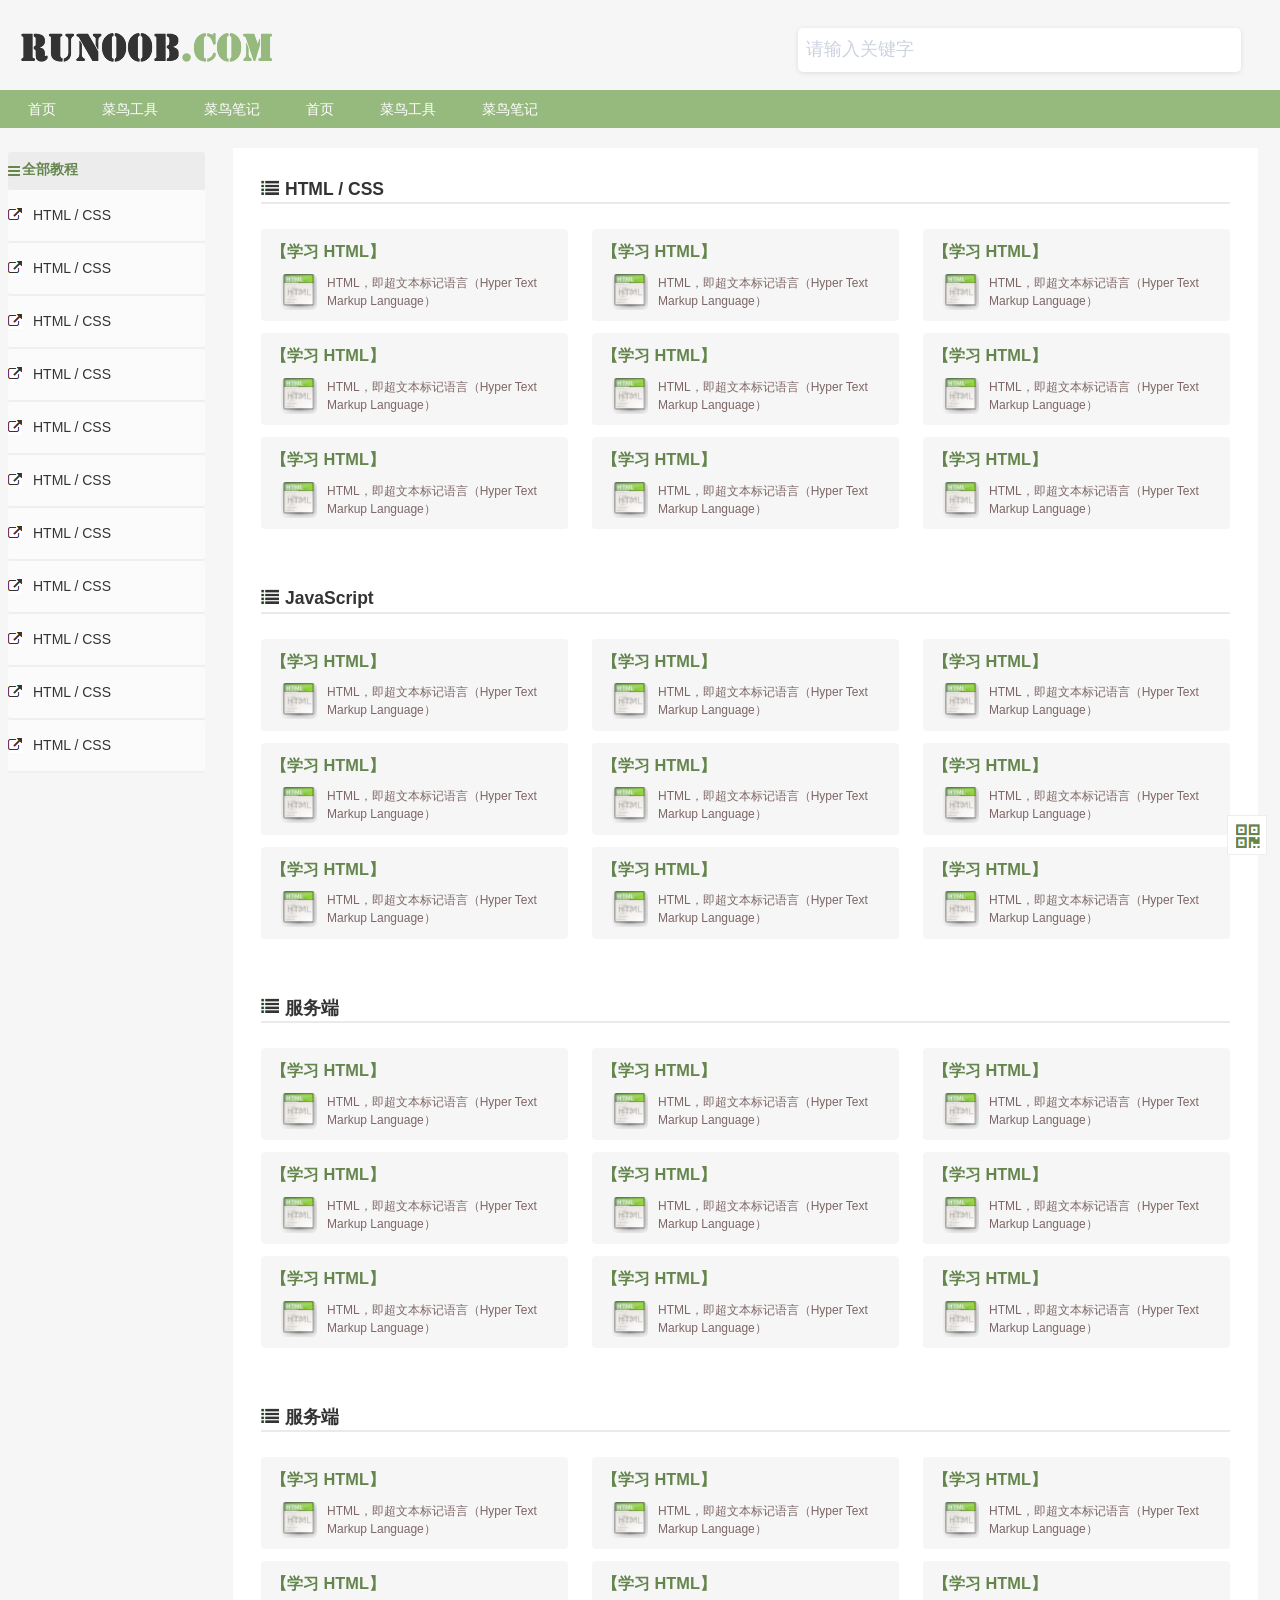
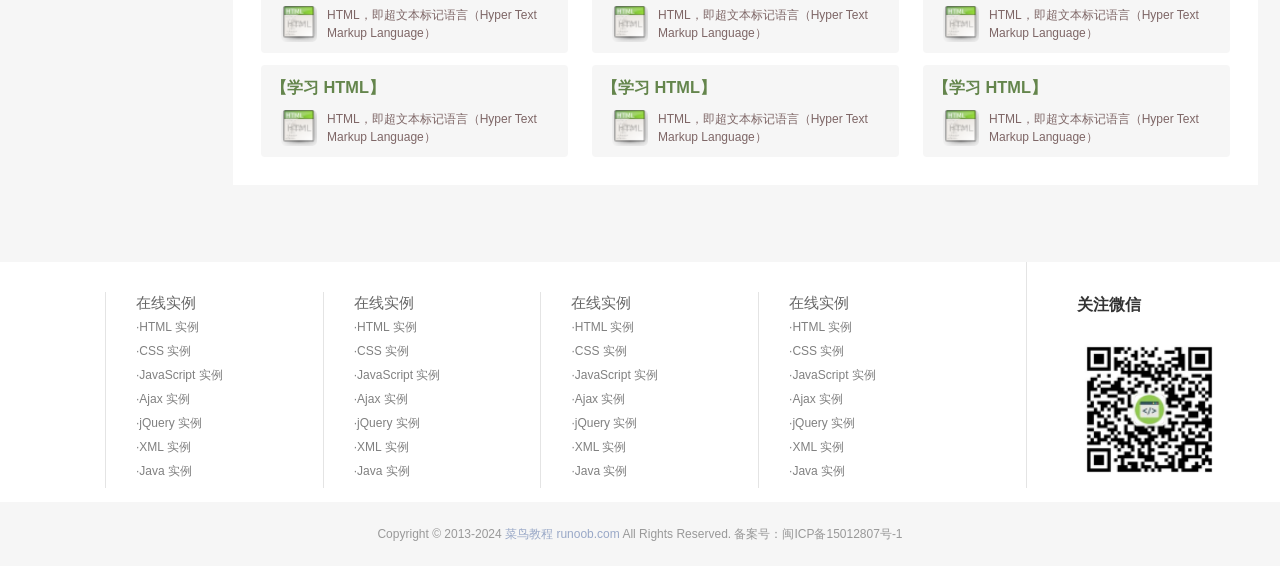
<file: index.html>
<!DOCTYPE html>
<html lang="en">

<head>
  <meta charset="UTF-8">
  <meta name="viewport" content="width=device-width, initial-scale=1.0">
  <title>菜鸟教程</title>
  <link rel="stylesheet" href="./css/base.css">
  <link rel="stylesheet" href="./css/index.css">
</head>

<body>
  <!-- header -->
  <div class="header">
    <div class="wrapper">
      <div class="logo">
        <!-- 套h1是为了增强seo的搜索率 -->
        <h1><a href="">菜鸟教程</a></h1>
      </div>
      <div class="search">
        <input type="text" placeholder="请输入关键字">
      </div>
    </div>
  </div>
  <!-- banner -->
  <div class="banner">
    <div class="wrapper">
      <ul>
        <li><a href="" class="current">首页</a></li>
        <li><a href="">菜鸟工具</a></li>
        <li><a href="">菜鸟笔记</a></li>
        <li><a href="">首页</a></li>
        <li><a href="">菜鸟工具</a></li>
        <li><a href="">菜鸟笔记</a></li>
      </ul>
    </div>
  </div>
  <!-- main -->

  <div class="main">
    <div class="wrapper">
      <div class="left">
        <div class="heading">
          <h3>全部教程</h3>
        </div>
        <ul>
          <li><a href="">HTML / CSS</a></li>
          <li><a href="">HTML / CSS</a></li>
          <li><a href="">HTML / CSS</a></li>
          <li><a href="">HTML / CSS</a></li>
          <li><a href="">HTML / CSS</a></li>
          <li><a href="">HTML / CSS</a></li>
          <li><a href="">HTML / CSS</a></li>
          <li><a href="">HTML / CSS</a></li>
          <li><a href="">HTML / CSS</a></li>
          <li><a href="">HTML / CSS</a></li>
          <li><a href="">HTML / CSS</a></li>
        </ul>
      </div>
      <div class="right">
        <!-- html -->
        <div class="item">
          <div class="title">
            <h3>HTML / CSS</h3>
          </div>
          <div class="content">
            <ul>
              <li>
                <a href="">
                  <h3>【学习 HTML】</h3>
                  <div class="main">
                    <div class="pic"><img src="./img/html01.png" alt=""></div>
                    <div class="test"><p>HTML，即超文本标记语言（Hyper Text Markup Language）</p></div>
  
                  </div>
  
                </a>
              </li>
              <li>
                <a href="">
                  <h3>【学习 HTML】</h3>
                  <div class="main">
                    <div class="pic"><img src="./img/html01.png" alt=""></div>
                    <div class="test"><p>HTML，即超文本标记语言（Hyper Text Markup Language）</p></div>
  
                  </div>
  
                </a>
              </li>
  
              <li>
                <a href="">
                  <h3>【学习 HTML】</h3>
                  <div class="main">
                    <div class="pic"><img src="./img/html01.png" alt=""></div>
                    <div class="test"><p>HTML，即超文本标记语言（Hyper Text Markup Language）</p></div>
  
                  </div>
  
                </a>
              </li>
              <li>
                <a href="">
                  <h3>【学习 HTML】</h3>
                  <div class="main">
                    <div class="pic"><img src="./img/html01.png" alt=""></div>
                    <div class="test"><p>HTML，即超文本标记语言（Hyper Text Markup Language）</p></div>
  
                  </div>
  
                </a>
              </li>
              <li>
                <a href="">
                  <h3>【学习 HTML】</h3>
                  <div class="main">
                    <div class="pic"><img src="./img/html01.png" alt=""></div>
                    <div class="test"><p>HTML，即超文本标记语言（Hyper Text Markup Language）</p></div>
  
                  </div>
  
                </a>
              </li>
              <li>
                <a href="">
                  <h3>【学习 HTML】</h3>
                  <div class="main">
                    <div class="pic"><img src="./img/html01.png" alt=""></div>
                    <div class="test"><p>HTML，即超文本标记语言（Hyper Text Markup Language）</p></div>
  
                  </div>
  
                </a>
              </li>
              <li>
                <a href="">
                  <h3>【学习 HTML】</h3>
                  <div class="main">
                    <div class="pic"><img src="./img/html01.png" alt=""></div>
                    <div class="test"><p>HTML，即超文本标记语言（Hyper Text Markup Language）</p></div>
  
                  </div>
  
                </a>
              </li>
              <li>
                <a href="">
                  <h3>【学习 HTML】</h3>
                  <div class="main">
                    <div class="pic"><img src="./img/html01.png" alt=""></div>
                    <div class="test"><p>HTML，即超文本标记语言（Hyper Text Markup Language）</p></div>
  
                  </div>
  
                </a>
              </li>
              <li>
                <a href="">
                  <h3>【学习 HTML】</h3>
                  <div class="main">
                    <div class="pic"><img src="./img/html01.png" alt=""></div>
                    <div class="test"><p>HTML，即超文本标记语言（Hyper Text Markup Language）</p></div>
  
                  </div>
  
                </a>
              </li>
            </ul>
          </div>
        </div>
        <!-- JavaScript -->
        <div class="item">
          <div class="title">
            <h3>JavaScript</h3>
          </div>
          <div class="content">
            <ul>
              <li>
                <a href="">
                  <h3>【学习 HTML】</h3>
                  <div class="main">
                    <div class="pic"><img src="./img/html01.png" alt=""></div>
                    <div class="test"><p>HTML，即超文本标记语言（Hyper Text Markup Language）</p></div>
  
                  </div>
  
                </a>
              </li>
              <li>
                <a href="">
                  <h3>【学习 HTML】</h3>
                  <div class="main">
                    <div class="pic"><img src="./img/html01.png" alt=""></div>
                    <div class="test"><p>HTML，即超文本标记语言（Hyper Text Markup Language）</p></div>
  
                  </div>
  
                </a>
              </li>
  
              <li>
                <a href="">
                  <h3>【学习 HTML】</h3>
                  <div class="main">
                    <div class="pic"><img src="./img/html01.png" alt=""></div>
                    <div class="test"><p>HTML，即超文本标记语言（Hyper Text Markup Language）</p></div>
  
                  </div>
  
                </a>
              </li>
              <li>
                <a href="">
                  <h3>【学习 HTML】</h3>
                  <div class="main">
                    <div class="pic"><img src="./img/html01.png" alt=""></div>
                    <div class="test"><p>HTML，即超文本标记语言（Hyper Text Markup Language）</p></div>
  
                  </div>
  
                </a>
              </li>
              <li>
                <a href="">
                  <h3>【学习 HTML】</h3>
                  <div class="main">
                    <div class="pic"><img src="./img/html01.png" alt=""></div>
                    <div class="test"><p>HTML，即超文本标记语言（Hyper Text Markup Language）</p></div>
  
                  </div>
  
                </a>
              </li>
              <li>
                <a href="">
                  <h3>【学习 HTML】</h3>
                  <div class="main">
                    <div class="pic"><img src="./img/html01.png" alt=""></div>
                    <div class="test"><p>HTML，即超文本标记语言（Hyper Text Markup Language）</p></div>
  
                  </div>
  
                </a>
              </li>
              <li>
                <a href="">
                  <h3>【学习 HTML】</h3>
                  <div class="main">
                    <div class="pic"><img src="./img/html01.png" alt=""></div>
                    <div class="test"><p>HTML，即超文本标记语言（Hyper Text Markup Language）</p></div>
  
                  </div>
  
                </a>
              </li>
              <li>
                <a href="">
                  <h3>【学习 HTML】</h3>
                  <div class="main">
                    <div class="pic"><img src="./img/html01.png" alt=""></div>
                    <div class="test"><p>HTML，即超文本标记语言（Hyper Text Markup Language）</p></div>
  
                  </div>
  
                </a>
              </li>
              <li>
                <a href="">
                  <h3>【学习 HTML】</h3>
                  <div class="main">
                    <div class="pic"><img src="./img/html01.png" alt=""></div>
                    <div class="test"><p>HTML，即超文本标记语言（Hyper Text Markup Language）</p></div>
  
                  </div>
  
                </a>
              </li>
            </ul>
          </div>
        </div>
<!--  服务端 -->
        <div class="item">
          <div class="title">
            <h3> 服务端</h3>
          </div>
          <div class="content">
            <ul>
              <li>
                <a href="">
                  <h3>【学习 HTML】</h3>
                  <div class="main">
                    <div class="pic"><img src="./img/html01.png" alt=""></div>
                    <div class="test"><p>HTML，即超文本标记语言（Hyper Text Markup Language）</p></div>
  
                  </div>
  
                </a>
              </li>
              <li>
                <a href="">
                  <h3>【学习 HTML】</h3>
                  <div class="main">
                    <div class="pic"><img src="./img/html01.png" alt=""></div>
                    <div class="test"><p>HTML，即超文本标记语言（Hyper Text Markup Language）</p></div>
  
                  </div>
  
                </a>
              </li>
  
              <li>
                <a href="">
                  <h3>【学习 HTML】</h3>
                  <div class="main">
                    <div class="pic"><img src="./img/html01.png" alt=""></div>
                    <div class="test"><p>HTML，即超文本标记语言（Hyper Text Markup Language）</p></div>
  
                  </div>
  
                </a>
              </li>
              <li>
                <a href="">
                  <h3>【学习 HTML】</h3>
                  <div class="main">
                    <div class="pic"><img src="./img/html01.png" alt=""></div>
                    <div class="test"><p>HTML，即超文本标记语言（Hyper Text Markup Language）</p></div>
  
                  </div>
  
                </a>
              </li>
              <li>
                <a href="">
                  <h3>【学习 HTML】</h3>
                  <div class="main">
                    <div class="pic"><img src="./img/html01.png" alt=""></div>
                    <div class="test"><p>HTML，即超文本标记语言（Hyper Text Markup Language）</p></div>
  
                  </div>
  
                </a>
              </li>
              <li>
                <a href="">
                  <h3>【学习 HTML】</h3>
                  <div class="main">
                    <div class="pic"><img src="./img/html01.png" alt=""></div>
                    <div class="test"><p>HTML，即超文本标记语言（Hyper Text Markup Language）</p></div>
  
                  </div>
  
                </a>
              </li>
              <li>
                <a href="">
                  <h3>【学习 HTML】</h3>
                  <div class="main">
                    <div class="pic"><img src="./img/html01.png" alt=""></div>
                    <div class="test"><p>HTML，即超文本标记语言（Hyper Text Markup Language）</p></div>
  
                  </div>
  
                </a>
              </li>
              <li>
                <a href="">
                  <h3>【学习 HTML】</h3>
                  <div class="main">
                    <div class="pic"><img src="./img/html01.png" alt=""></div>
                    <div class="test"><p>HTML，即超文本标记语言（Hyper Text Markup Language）</p></div>
  
                  </div>
  
                </a>
              </li>
              <li>
                <a href="">
                  <h3>【学习 HTML】</h3>
                  <div class="main">
                    <div class="pic"><img src="./img/html01.png" alt=""></div>
                    <div class="test"><p>HTML，即超文本标记语言（Hyper Text Markup Language）</p></div>
  
                  </div>
  
                </a>
              </li>
            </ul>
          </div>
        </div>
        <!-- 数据库 -->
        <div class="item">
          <div class="title">
            <h3> 服务端</h3>
          </div>
          <div class="content">
            <ul>
              <li>
                <a href="">
                  <h3>【学习 HTML】</h3>
                  <div class="main">
                    <div class="pic"><img src="./img/html01.png" alt=""></div>
                    <div class="test"><p>HTML，即超文本标记语言（Hyper Text Markup Language）</p></div>
  
                  </div>
  
                </a>
              </li>
              <li>
                <a href="">
                  <h3>【学习 HTML】</h3>
                  <div class="main">
                    <div class="pic"><img src="./img/html01.png" alt=""></div>
                    <div class="test"><p>HTML，即超文本标记语言（Hyper Text Markup Language）</p></div>
  
                  </div>
  
                </a>
              </li>
  
              <li>
                <a href="">
                  <h3>【学习 HTML】</h3>
                  <div class="main">
                    <div class="pic"><img src="./img/html01.png" alt=""></div>
                    <div class="test"><p>HTML，即超文本标记语言（Hyper Text Markup Language）</p></div>
  
                  </div>
  
                </a>
              </li>
              <li>
                <a href="">
                  <h3>【学习 HTML】</h3>
                  <div class="main">
                    <div class="pic"><img src="./img/html01.png" alt=""></div>
                    <div class="test"><p>HTML，即超文本标记语言（Hyper Text Markup Language）</p></div>
  
                  </div>
  
                </a>
              </li>
              <li>
                <a href="">
                  <h3>【学习 HTML】</h3>
                  <div class="main">
                    <div class="pic"><img src="./img/html01.png" alt=""></div>
                    <div class="test"><p>HTML，即超文本标记语言（Hyper Text Markup Language）</p></div>
  
                  </div>
  
                </a>
              </li>
              <li>
                <a href="">
                  <h3>【学习 HTML】</h3>
                  <div class="main">
                    <div class="pic"><img src="./img/html01.png" alt=""></div>
                    <div class="test"><p>HTML，即超文本标记语言（Hyper Text Markup Language）</p></div>
  
                  </div>
  
                </a>
              </li>
              <li>
                <a href="">
                  <h3>【学习 HTML】</h3>
                  <div class="main">
                    <div class="pic"><img src="./img/html01.png" alt=""></div>
                    <div class="test"><p>HTML，即超文本标记语言（Hyper Text Markup Language）</p></div>
  
                  </div>
  
                </a>
              </li>
              <li>
                <a href="">
                  <h3>【学习 HTML】</h3>
                  <div class="main">
                    <div class="pic"><img src="./img/html01.png" alt=""></div>
                    <div class="test"><p>HTML，即超文本标记语言（Hyper Text Markup Language）</p></div>
  
                  </div>
  
                </a>
              </li>
              <li>
                <a href="">
                  <h3>【学习 HTML】</h3>
                  <div class="main">
                    <div class="pic"><img src="./img/html01.png" alt=""></div>
                    <div class="test"><p>HTML，即超文本标记语言（Hyper Text Markup Language）</p></div>
  
                  </div>
  
                </a>
              </li>
            </ul>
          </div>
        </div>
      </div>
     
    </div>
  </div>

  <!-- footer -->
<div class="footer">
  <div class="wrapper">
    <div class="left">
      <dl>
        <dt>在线实例 </dt>
        <dd><a href="#">·HTML 实例 </a></dd>
        <dd><a href="#">·CSS 实例 </a></dd>
        <dd><a href="#">·JavaScript 实例 </a></dd>
        <dd><a href="#">·Ajax 实例 </a></dd>
        <dd><a href="#"> ·jQuery 实例 </a></dd>
        <dd><a href="#">·XML 实例  </a></dd>
        <dd><a href="#"> ·Java 实例  </a></dd>
      </dl>

      <dl>
        <dt>在线实例 </dt>
        <dd><a href="#">·HTML 实例 </a></dd>
        <dd><a href="#">·CSS 实例 </a></dd>
        <dd><a href="#">·JavaScript 实例 </a></dd>
        <dd><a href="#">·Ajax 实例 </a></dd>
        <dd><a href="#"> ·jQuery 实例 </a></dd>
        <dd><a href="#">·XML 实例  </a></dd>
        <dd><a href="#"> ·Java 实例  </a></dd>
      </dl>

      <dl>
        <dt>在线实例 </dt>
        <dd><a href="#">·HTML 实例 </a></dd>
        <dd><a href="#">·CSS 实例 </a></dd>
        <dd><a href="#">·JavaScript 实例 </a></dd>
        <dd><a href="#">·Ajax 实例 </a></dd>
        <dd><a href="#"> ·jQuery 实例 </a></dd>
        <dd><a href="#">·XML 实例  </a></dd>
        <dd><a href="#"> ·Java 实例  </a></dd>
      </dl>
      <dl>
        <dt>在线实例 </dt>
        <dd><a href="#">·HTML 实例 </a></dd>
        <dd><a href="#">·CSS 实例 </a></dd>
        <dd><a href="#">·JavaScript 实例 </a></dd>
        <dd><a href="#">·Ajax 实例 </a></dd>
        <dd><a href="#"> ·jQuery 实例 </a></dd>
        <dd><a href="#">·XML 实例  </a></dd>
        <dd><a href="#"> ·Java 实例  </a></dd>
      </dl>
    </div>
    <div class="right">
      <h3>关注微信</h3>
      <img src="./img/二维码.png" alt="">
    </div>
  </div>
</div>


  <!-- remark -->

  <div class="remark">
    <p>Copyright © 2013-2024 <a href="">菜鸟教程</a>  <a href="">runoob.com</a> All Rights Reserved. 备案号：闽ICP备15012807号-1</p>
  </div>


  <!-- 二维码 -->
   <div class="QRcode">
    <img src="./img/QRcode.png" alt="">
   </div>
</body>

</html>
</file>
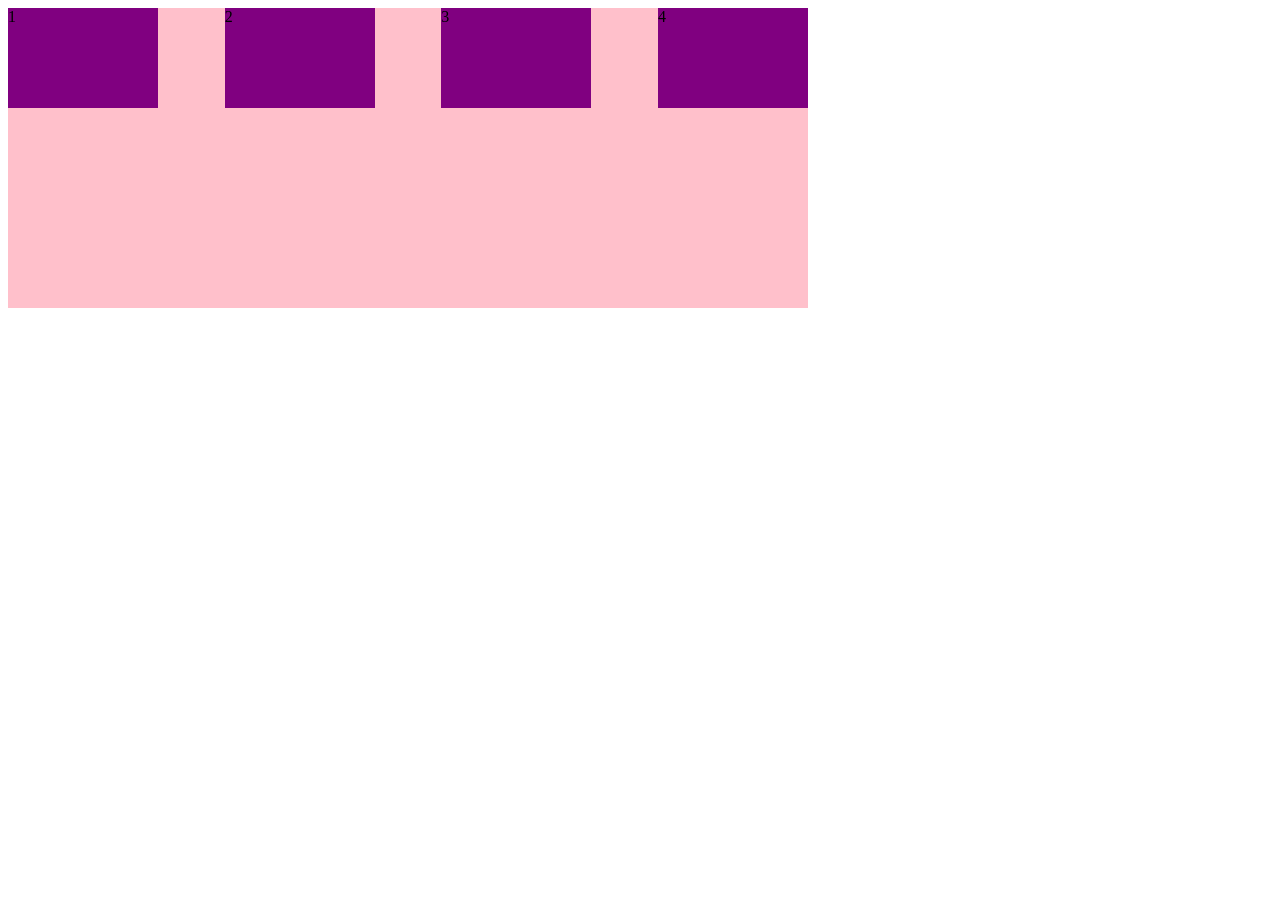
<file: Mycode/flex布局/01-justify-content属性.html>
<!DOCTYPE html>
<html lang="zh-CN">

<head>
  <meta charset="UTF-8">
  <meta http-equiv="X-UA-Compatible" content="IE=edge">
  <meta name="viewport" content="width=device-width, initial-scale=1.0">
  <title>Document</title>
  <style>
    div {
      display: flex;
      width: 800px;
      height: 300px;
      background-color: pink;
      /* 默认的主轴是 x 轴 row */
      flex-direction: row;
      /* justify-content: 是设置主轴上子元素的排列方式 */
      /* justify-content: flex-start;    从头部开始 */
      /* justify-content: flex-end; */
      /* 让我们子元素居中对齐 */
      /* justify-content: center; */
      /* 平分剩余空间 */
      /* justify-content: space-around; */
      /* 先两边贴边， 在分配剩余的空间 */
      justify-content: space-between;
    }

    div span {
      width: 150px;
      height: 100px;
      background-color: purple;
    }
  </style>
</head>

<body>
  <div>
    <span>1</span>
    <span>2</span>
    <span>3</span>
    <span>4</span>
  </div>
</body>

</html>
</file>
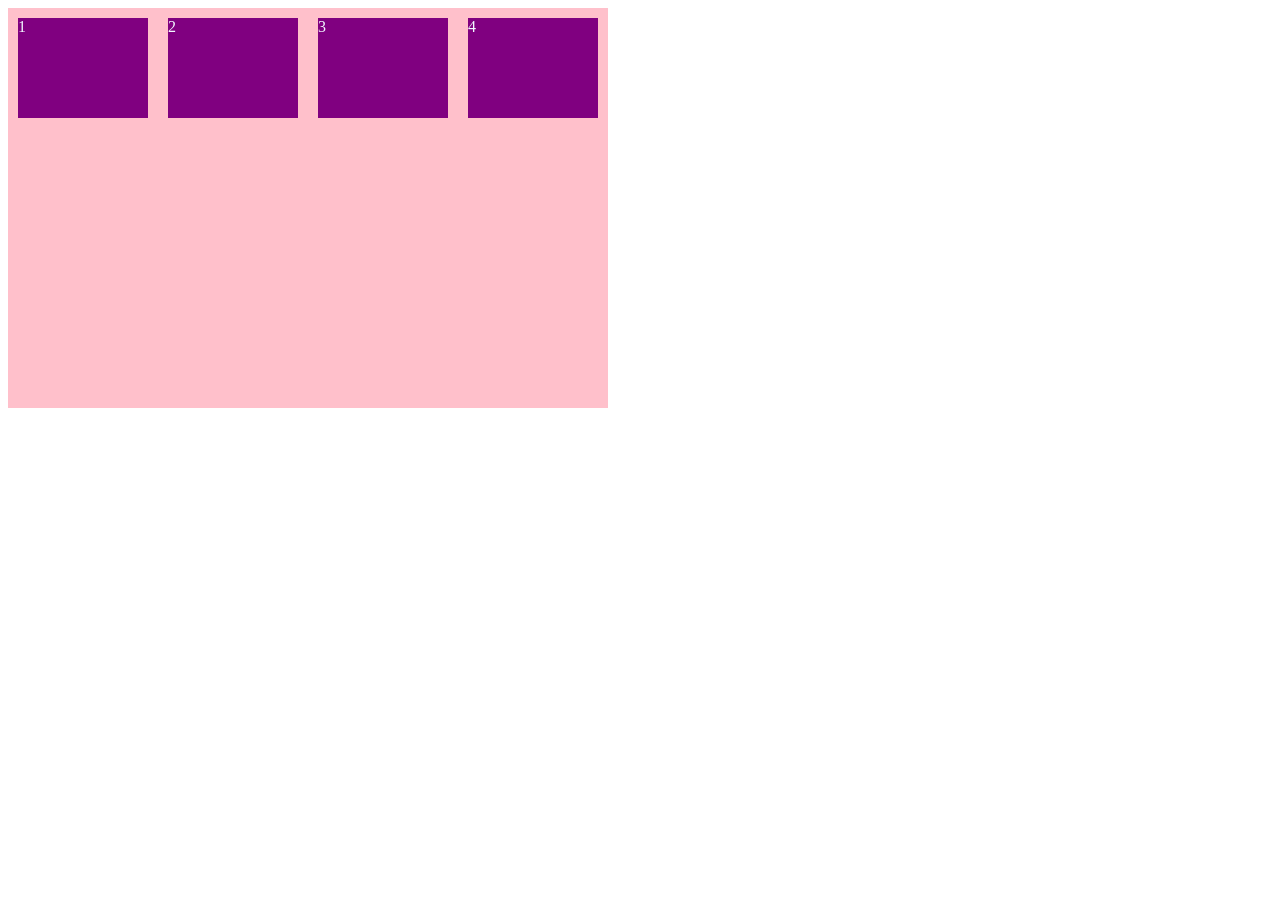
<file: Mycode/flex布局/02-flex-wrap属性.html>
<!DOCTYPE html>
<html lang="zh-CN">

<head>
  <meta charset="UTF-8">
  <meta http-equiv="X-UA-Compatible" content="IE=edge">
  <meta name="viewport" content="width=device-width, initial-scale=1.0">
  <title>Document</title>
  <style>
    div {
      /* flex默认子元素不换行，如果放不开，会缩小子元素的宽度，放到父元素里面 */
      /* flex-wrap另起一行来显示 */
      display: flex;
      width: 600px;
      height: 400px;
      background-color: pink;
    }

    div span {
      width: 150px;
      height: 100px;
      background-color: purple;
      color: aliceblue;
      margin: 10px;
    }
  </style>
</head>

<body>
  <div>
    <span>1</span>
    <span>2</span>
    <span>3</span>
    <span>4</span>
  </div>
</body>

</html>
</file>
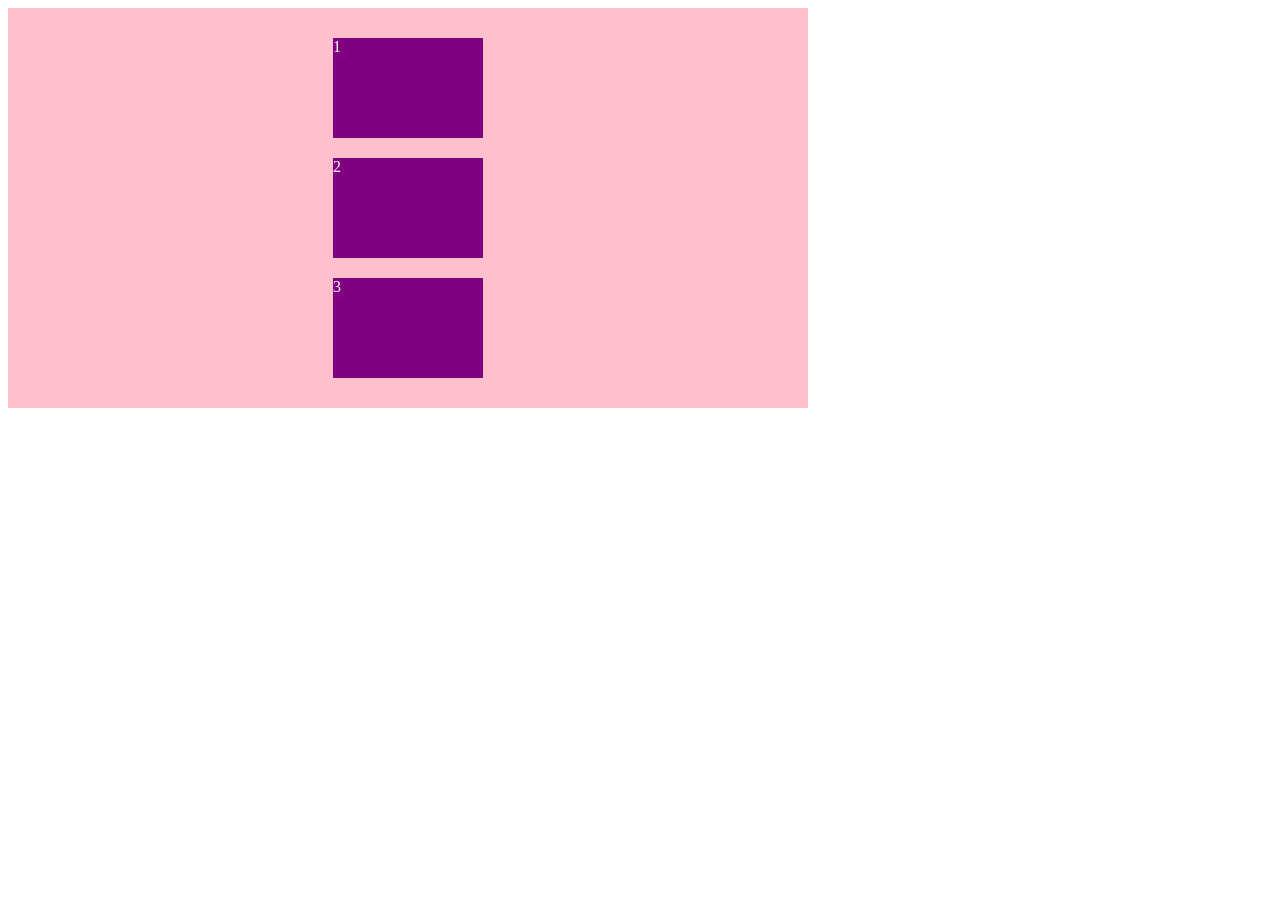
<file: Mycode/flex布局/03-align-items.html>
<!DOCTYPE html>
<html lang="zh-CN">

<head>
  <meta charset="UTF-8">
  <meta http-equiv="X-UA-Compatible" content="IE=edge">
  <meta name="viewport" content="width=device-width, initial-scale=1.0">
  <title>Document</title>
  <style>
    div {
      /* align-items实际上就是设置侧轴上子元素的排列方式 */
      display: flex;
      width: 800px;
      height: 400px;
      background-color: pink;
      /* 默认的主轴是 x 轴 row */
      flex-direction: column;
      justify-content: center;
      /* 我们需要一个侧轴居中 */
      /* 拉伸，但是子盒子不要给高度 ,沿着侧轴去拉伸*/
      /* align-items: stretch; */
      align-items: center;
      /* align-content: center; */
    }

    div span {
      width: 150px;
      height: 100px;
      background-color: purple;
      color: #fff;
      margin: 10px;
    }
  </style>
</head>

<body>
  <div>
    <span>1</span>
    <span>2</span>
    <span>3</span>
  </div>
</body>

</html>
</file>
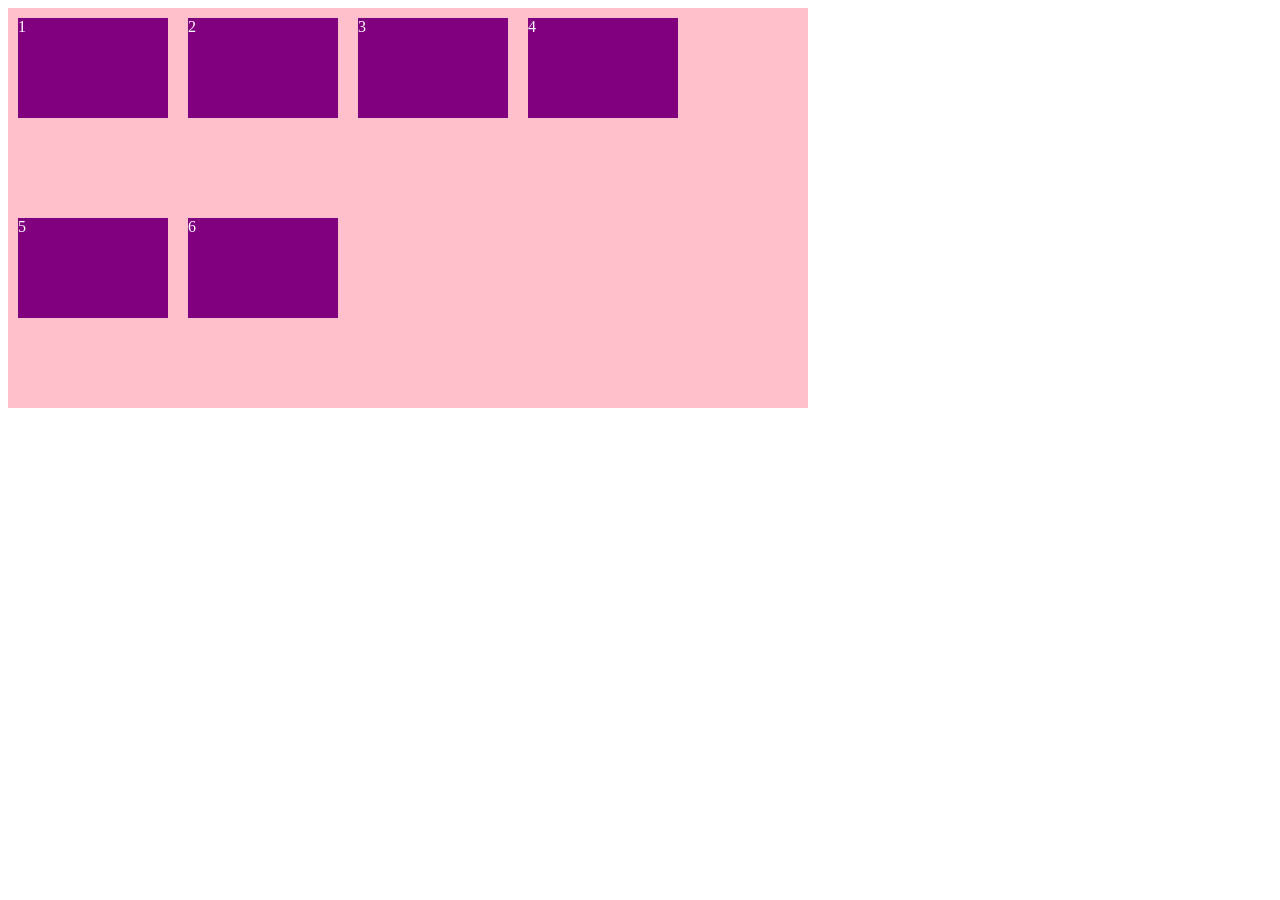
<file: Mycode/flex布局/04-align-content.html>
<!DOCTYPE html>
<html lang="zh-CN">

<head>
  <meta charset="UTF-8">
  <meta http-equiv="X-UA-Compatible" content="IE=edge">
  <meta name="viewport" content="width=device-width, initial-scale=1.0">
  <title>Document</title>
  <style>
    div {
      /* align-content就是设置侧轴上的子元素的排列方式（多行）
      只能用于子项出现换行的情况，单行是没有效果的 */
      display: flex;
      width: 800px;
      height: 400px;
      background-color: pink;
      /* 换行 */
      flex-wrap: wrap;
      /* 因为有了换行，此时我们侧轴上控制子元素的对齐方式我们用 align-content */
      /* align-content: flex-start; */
      /* align-content: center; */
      /* align-content: space-between;  一个贴着上沿，一个贴着下沿*/
      /* align-content: space-around; */
      /* 总结就是单行找align-items多行找align-content */
    }

    div span {
      width: 150px;
      height: 100px;
      background-color: purple;
      color: #fff;
      margin: 10px;
    }
  </style>
</head>

<body>
  <div>
    <span>1</span>
    <span>2</span>
    <span>3</span>
    <span>4</span>
    <span>5</span>
    <span>6</span>
  </div>
</body>

</html>
</file>
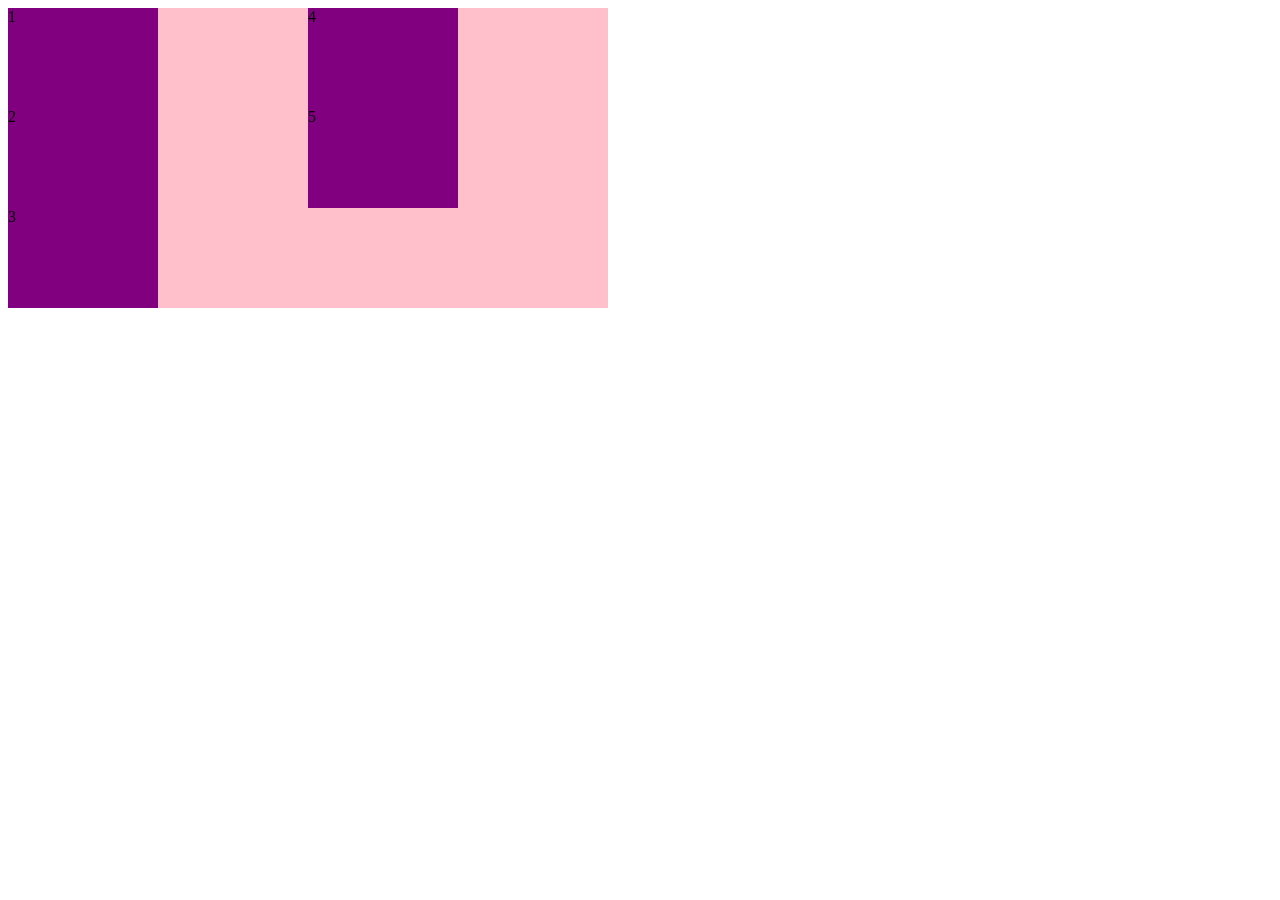
<file: Mycode/flex布局/05-flex-flow.html>
<!DOCTYPE html>
<html lang="en">

<head>
  <meta charset="UTF-8">
  <meta name="viewport" content="width=device-width, initial-scale=1.0">
  <meta http-equiv="X-UA-Compatible" content="ie=edge">
  <title>Document</title>
  <style>
    div {
      display: flex;
      width: 600px;
      height: 300px;
      background-color: pink;
      /* flex-direction: column;
            flex-wrap: wrap; */
      /* 把设置主轴方向和是否换行（换列）简写 */
      flex-flow: column wrap;
    }

    div span {
      width: 150px;
      height: 100px;
      background-color: purple;
    }
  </style>
</head>

<body>
  <div>
    <span>1</span>
    <span>2</span>
    <span>3</span>
    <span>4</span>
    <span>5</span>
  </div>
</body>

</html>
</file>
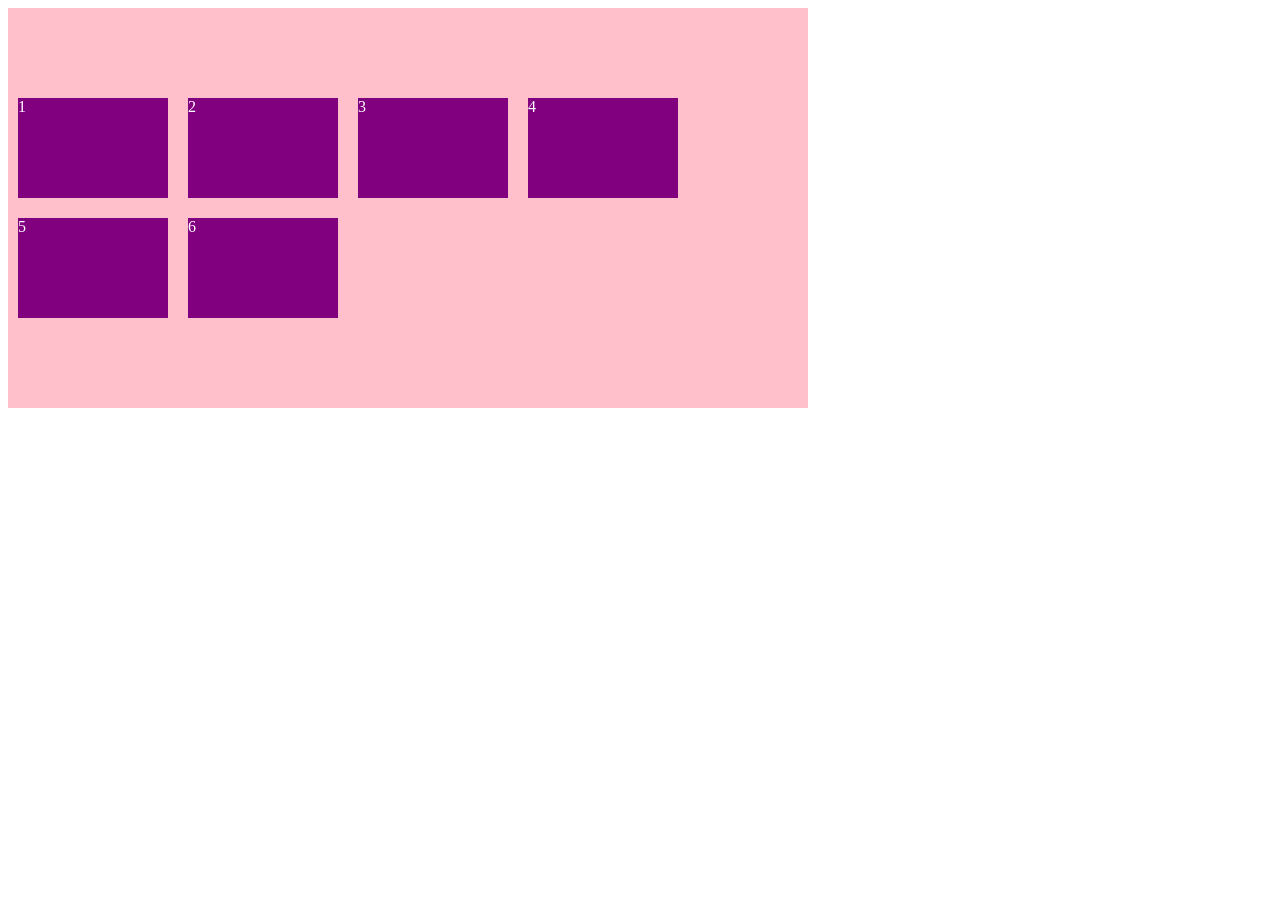
<file: 自己写/flex布局/04-align-content.html>
<!DOCTYPE html>
<html lang="zh-CN">

<head>
  <meta charset="UTF-8">
  <meta http-equiv="X-UA-Compatible" content="IE=edge">
  <meta name="viewport" content="width=device-width, initial-scale=1.0">
  <title>Document</title>
  <style>
    div {
      /* align-content就是设置侧轴上的子元素的排列方式（多行）
      只能用于子项出现换行的情况，单行是没有效果的 */
      display: flex;
      width: 800px;
      height: 400px;
      background-color: pink;
      /* 换行 */
      flex-wrap: wrap;
      /* 因为有了换行，此时我们侧轴上控制子元素的对齐方式我们用 align-content */
      /* align-content: flex-start; */
      align-content: center;
      /* align-content: space-between;  一个贴着上沿，一个贴着下沿*/
      /* align-content: space-around; */
    }

    div span {
      width: 150px;
      height: 100px;
      background-color: purple;
      color: #fff;
      margin: 10px;
    }
  </style>
</head>

<body>
  <div>
    <span>1</span>
    <span>2</span>
    <span>3</span>
    <span>4</span>
    <span>5</span>
    <span>6</span>
  </div>
</body>

</html>
</file>
<file: css/base.css>
/* 基础公共样式：清除默认样式 + 设置通用样式 */
* {
  margin: 0;
  padding: 0;
  box-sizing: border-box;  
}

li {
  list-style: none;
}

body {
  font: 14px/1.5 "Microsoft Yahei", "Hiragino Sans GB", "Heiti SC", "WenQuanYi Micro Hei", sans-serif;
  color: #333;
  background-color: #f6f6f6;
}

a {
  color: #333;
  text-decoration: none;
}
</file>
<file: css/index.css>
.wrapper{
  width: 1270px;
  margin: 0 auto;
}
.header{
  height: 90px;
  padding-top: 28px;
  padding-left:10px;
  background-color: #f6f6f6;
}
.header .wrapper{
  display: flex;
}
.header .logo a{
  display: block;
  width: 258px;
  height: 39px;
  margin-left: 10px;
  background-image: url(../img/logo.png);
  font-size: 0;
}
.header .search{
  display: flex;
  width: 443px;
  height: 44px;
  margin-left: 520px;
  padding-left: 8px;
  line-height: 44px;
  background-color: #ffffff;
  border-radius: 5px;
  box-shadow: 0px 1px 5px rgba(0,0,0,0.1);
}
.search input{
  flex: 1;
  border: 0;
  background-color: transparent;
  /* 去掉表单控件的焦点框 */
  outline: none;
}
/* ::placeholder 选中就是 placeholder 属性文字样式*/
.search input::placeholder {
  font-size: 18px;
  color: #cdd2df;
}
.banner{
  height: 38px;
  background-color: #96b97d;
}
.banner .wrapper ul{
  display: flex;
line-height: 38px;

}
.banner .wrapper ul a{
  padding: 0 23px;
  color: #ffffff;
}
/* .banner .wrapper .current{
  
  background-image: url(../img/img4.png);
  background-repeat: no-repeat;
  background-position: center bottom;
} */
.banner .wrapper ul a:hover{
  color: #d4e4c7;
}

.main{
  margin-top: 20px;

}
.main .wrapper{
display: flex;
}
.main .wrapper .left{
  height: 514px;
  width: 200px;
  padding-left: 3px;
  padding-top: 4px;
  padding-bottom: 4px;
  /* background-color: pink; */

}
.main .wrapper .left .heading{
  padding-left: 14px;
  height: 38px;
  
  background: url(../img/img1.png) no-repeat left ;
  background-color: #ececec;
  border-radius: 3px;
}
.main .wrapper .left .heading h3{
  display: block;
  line-height: 35px;
color: #64854c;
font-size: 14px;
}

.main .wrapper .left a{
  display: block;
  height: 53px;
  line-height: 50px;
  padding-left: 25px;
  background: url(../img/img2.png) no-repeat left ;
  background-color: #fbfbfb;
  border-radius: 3px;
border-bottom:2px solid #efefef ;
}

/* 为什么变不了色? */
/* .main .wrapper .left li:nth-child(2n+1){
  background-color: #ffffff;
 
} */
.main .wrapper .right{
  height: 378px;
  width: 1025px;
  box-sizing: content-box;
  margin-left:  28px;
  
 
}
.main .wrapper .right .title{
  padding-left: 24px;
  font-size: 15px;
  background: url(../img/img3.png) no-repeat left ;
  border-bottom: 2px solid #eaeaea;
}
.content{
  
  margin-top: 13px;
}
.content ul{
  display: flex;
  justify-content: space-between;
  flex-wrap: wrap;
}
.content li{
  width: 307px;
  height: 92px;
 padding-top: 10px;
 margin-top: 12px;
  /* box-sizing: content-box; */
  background-color:#f6f6f6;
  border-radius: 4px;
}
.content li h3{
  margin-left: 10px;
  color: #64854c;
}
.content .main{
display: flex;
margin-top: 10px;
padding-left: 20px;
}
.content .main .test{
  margin-left: 10px;
}

.content .main .test p{
  color: #7e6666;
  font-size: 12px;
}
.right .item{
  padding: 28px;
  box-sizing: content-box;
  background-color: #ffffff;
}

/* footer */
.footer{
  margin-top: 1200px;
 
  height: 240px;
  background-color: #fff;
}
.footer .wrapper{
  display: flex;
}
.footer .left{
  display: flex;
  padding-top: 30px;
}
.footer dl{
  padding-left: 30px;
  margin-left: 100px;
  border-left: 1px solid #e4e4e4;
}
.footer dt{
  color: #666666;
  font-size: 15px;
}
.footer a{
  color: #808080;
  font-size: 12px;
  line-height: 24px;
}

.footer a:hover{
  color: #5dc492;
}

.footer .right{
  /* height: 259px; */
  margin-left: 150px;
  padding-top: 30px;
  padding-left: 50px;
  border-left: 1px solid #e4e4e4;
}
.footer .right h3{
  margin-bottom: 20px;
}
/* remark */
.remark{
  height: 64px;
 text-align: center;
 line-height: 64px;
 color: #999999;
 font-size: 12px;
}
.remark a{
  color:#99a8c7 ;
}

.remark a:hover{
  color: #79c277;
  
}
.QRcode{
  position: fixed;
  right: 1%;
  bottom: 5%;
  width: 40px;
  height: 40px;
  padding-left: 8px;
  padding-top: 6px;
  border: 1px solid #eee;
  background-color: white;
  font-size: 24px;
  z-index: 1040;
}
.QRcode img{
  
  text-align: center;
}
</file>
